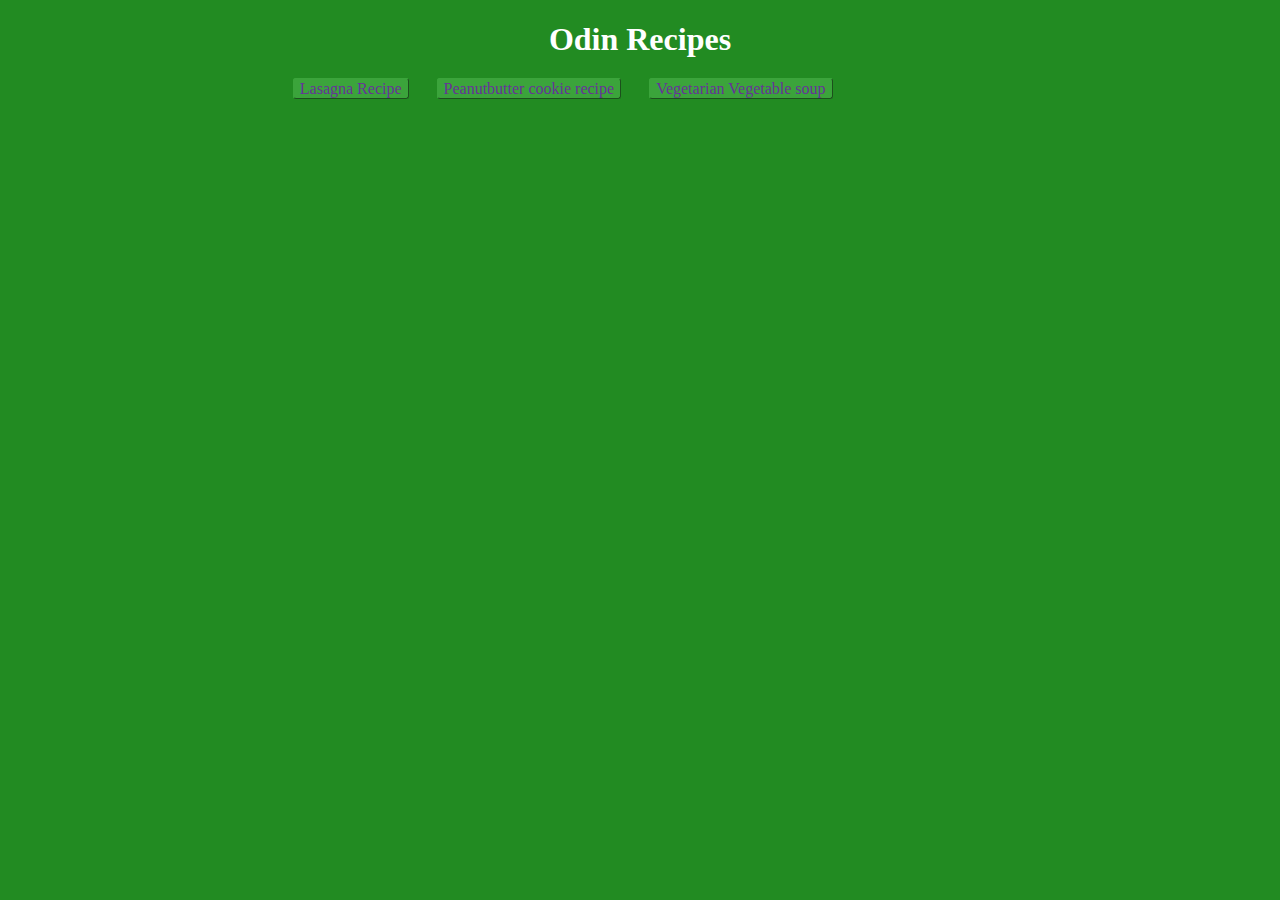
<file: index.html>
<!DOCTYPE html>
<html lang="en">
<head>
    <meta charset="UTF-8">
    <meta name="viewport" content="width=device-width, initial-scale=1.0">
    <title>Odin Recipes homepage</title>
    <link rel="stylesheet" href="style.css">
</head>
<body>
    <h1>Odin Recipes</h1>
    <ul>
        <li class="list1"><a class="button" href="recipes/lasagna.html">Lasagna Recipe</a></li>
        <li><a class="button" href="recipes/pcookies.html">Peanutbutter cookie recipe</a></li>
        <li><a class="button" href="recipes/vsoup.html"> Vegetarian Vegetable soup</a></li>
    </ul>
</body>
</html>
</file>
<file: style.css>
body{
    background-color: forestgreen;
}

h1{
    color: white;
    text-align: center;
}

ul{
    display: block;
    align-content: center;
}

li{
    display: inline;
    background-color: #3ba43b;
    margin: 12px;
}

a{
    color: rebeccapurple;
}

a.button{
    padding: 1px 6px;
    border: 1px outset #3ba43b;
    border-radius: 3px;
    color: rebeccapurple;
    background-color: #3ba43b;
    text-decoration: none;
}

a:hover{
    background-color: white;
    color: black;
}

.list1{
    margin-left: 20%;
}
</file>
